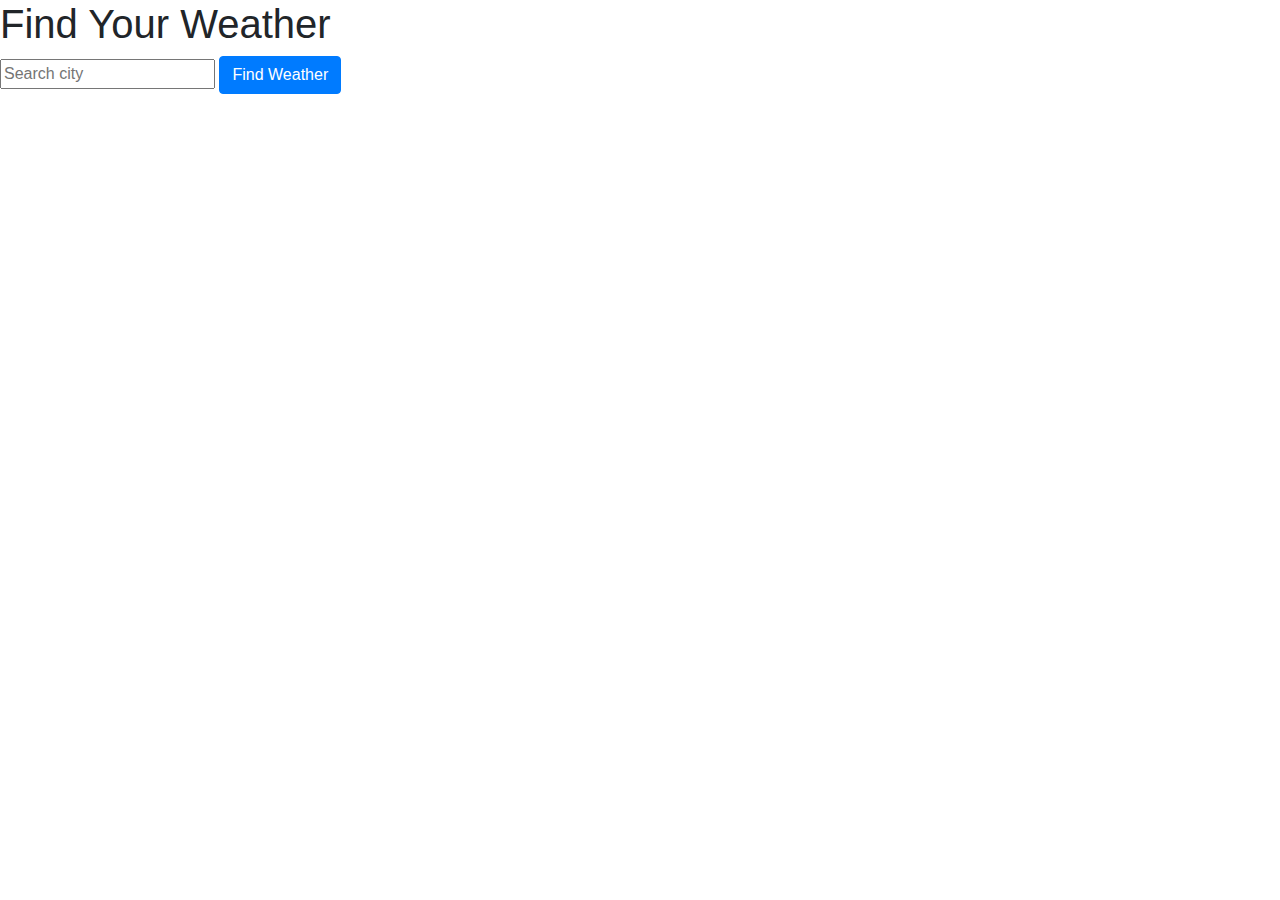
<file: Week 5/api-weather-practice-with-promise/index.html>
<!DOCTYPE html>
<html lang="en">
<head>
    <link rel="stylesheet" href="https://cdn.jsdelivr.net/npm/bootstrap@4.0.0/dist/css/bootstrap.min.css" integrity="sha384-Gn5384xqQ1aoWXA+058RXPxPg6fy4IWvTNh0E263XmFcJlSAwiGgFAW/dAiS6JXm" crossorigin="anonymous">
    <meta charset="UTF-8">
    <meta http-equiv="X-UA-Compatible" content="IE=edge">
    <meta name="viewport" content="width=device-width, initial-scale=1.0">
    <title>Document</title>
</head>
<body>
    
    <section>

        <div class="box">
            <h1>Find Your Weather</h1>
            <input id="input" type="text" placeholder="Search city">
            <button type="button" onclick="fetchWeather()" class="btn btn-primary">Find Weather</button>
    
            <p id="temp-text" style="font-weight: 700;"> </p>
            <p id="temp"></p>
            
            <p id="feels_like-text" style="font-weight: 700;"></p>
            <p id="feels_like"></p>
            
            <p id="temp_min-text" style="font-weight: 700;"></p>
            <p id="temp_min"></p>
    
            <p id="temp_max-text" style="font-weight: 700;"></p>
            <p id="temp_max"></p>
    
            <p id="description-text" style="font-weight: 700;"></p>
            <p id="description"></p>
    
    

        </div>
        
    </section>
    <script src="app.js"></script>
</body>
</html>
</file>
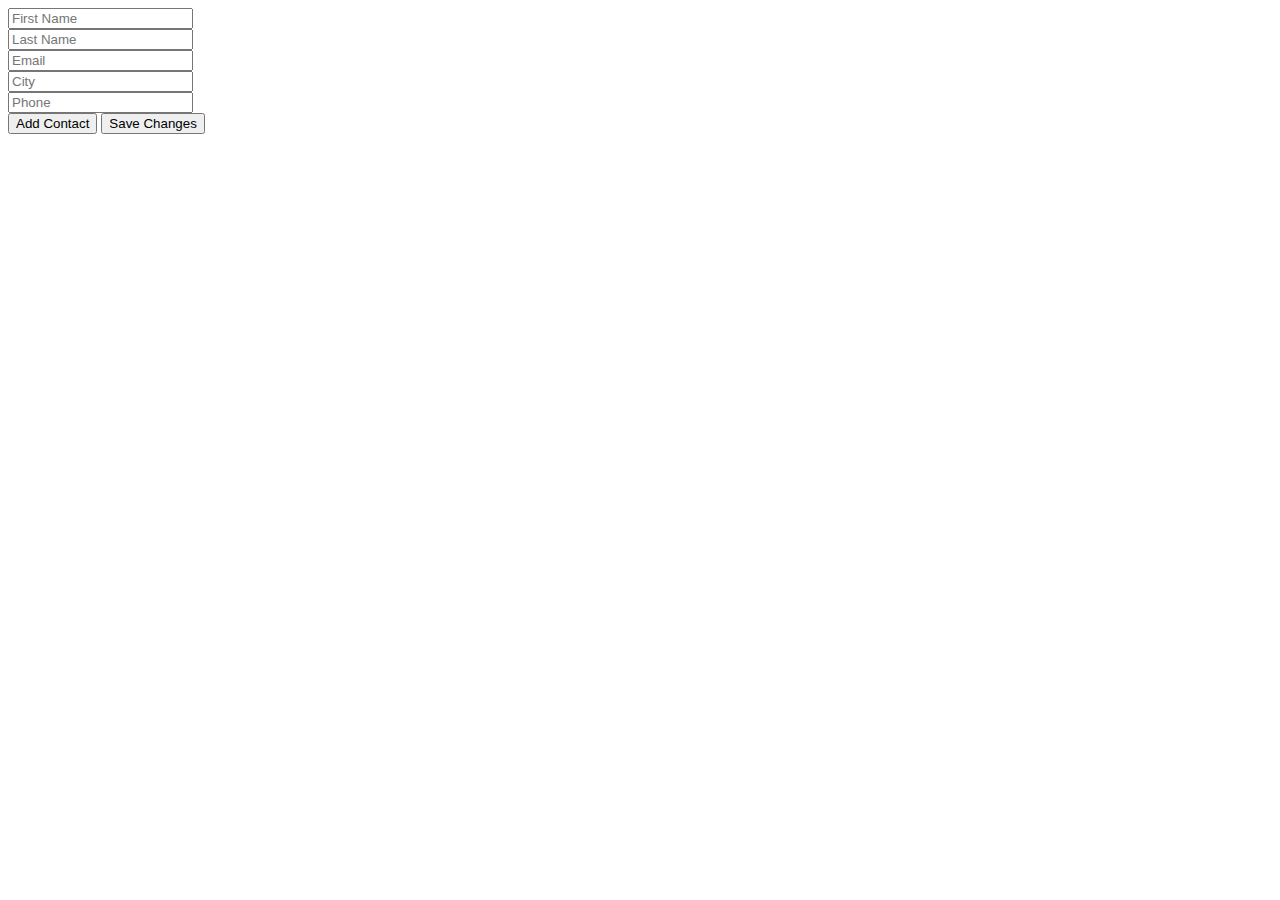
<file: Week 5/contact-app-json-server/index.html>
<!DOCTYPE html>
<html lang="en">

<head>
    <meta charset="UTF-8">
    <meta http-equiv="X-UA-Compatible" content="IE=edge">
    <meta name="viewport" content="width=device-width, initial-scale=1.0">
    <title>Contact App</title>
    <!-- CSS only -->
    <link href="https://cdn.jsdelivr.net/npm/bootstrap@5.2.0-beta1/dist/css/bootstrap.min.css" rel="stylesheet"
        integrity="sha384-0evHe/X+R7YkIZDRvuzKMRqM+OrBnVFBL6DOitfPri4tjfHxaWutUpFmBp4vmVor" crossorigin="anonymous">
    <link rel="stylesheet" href="https://cdnjs.cloudflare.com/ajax/libs/font-awesome/6.1.1/css/all.min.css"
        integrity="sha512-KfkfwYDsLkIlwQp6LFnl8zNdLGxu9YAA1QvwINks4PhcElQSvqcyVLLD9aMhXd13uQjoXtEKNosOWaZqXgel0g=="
        crossorigin="anonymous" referrerpolicy="no-referrer" />
    <script src="script.js"></script>
</head>

<body>
    <div class="container">
        <div class="row">
            <div class="col-md-4 offset-md-4">
                <div class="mt-2">
                    <input id="firstname" type="text" class="form-control" placeholder="First Name" />
                </div>
                <div class="mt-2">
                    <input id="lastname" type="text" class="form-control" placeholder="Last Name" />
                </div>
                <div class="mt-2">
                    <input id="email" type="text" class="form-control" placeholder="Email" />
                </div>
                <div class="mt-2">
                    <input id="city" type="text" class="form-control" placeholder="City" />
                </div>
                <div class="mt-2">
                    <input id="phone" type="text" class="form-control" placeholder="Phone" />
                </div>
                <div class="mt-2">
                    <button onclick="AddContact()" class="btn btn-primary">Add Contact</button>
                    <button onclick="UpdateContact()" class="btn btn-success">Save Changes</button>
                </div>
            </div>
        </div>
        <div class="row" id="contactlist">

        </div>
    </div>
</body>

</html>
</file>
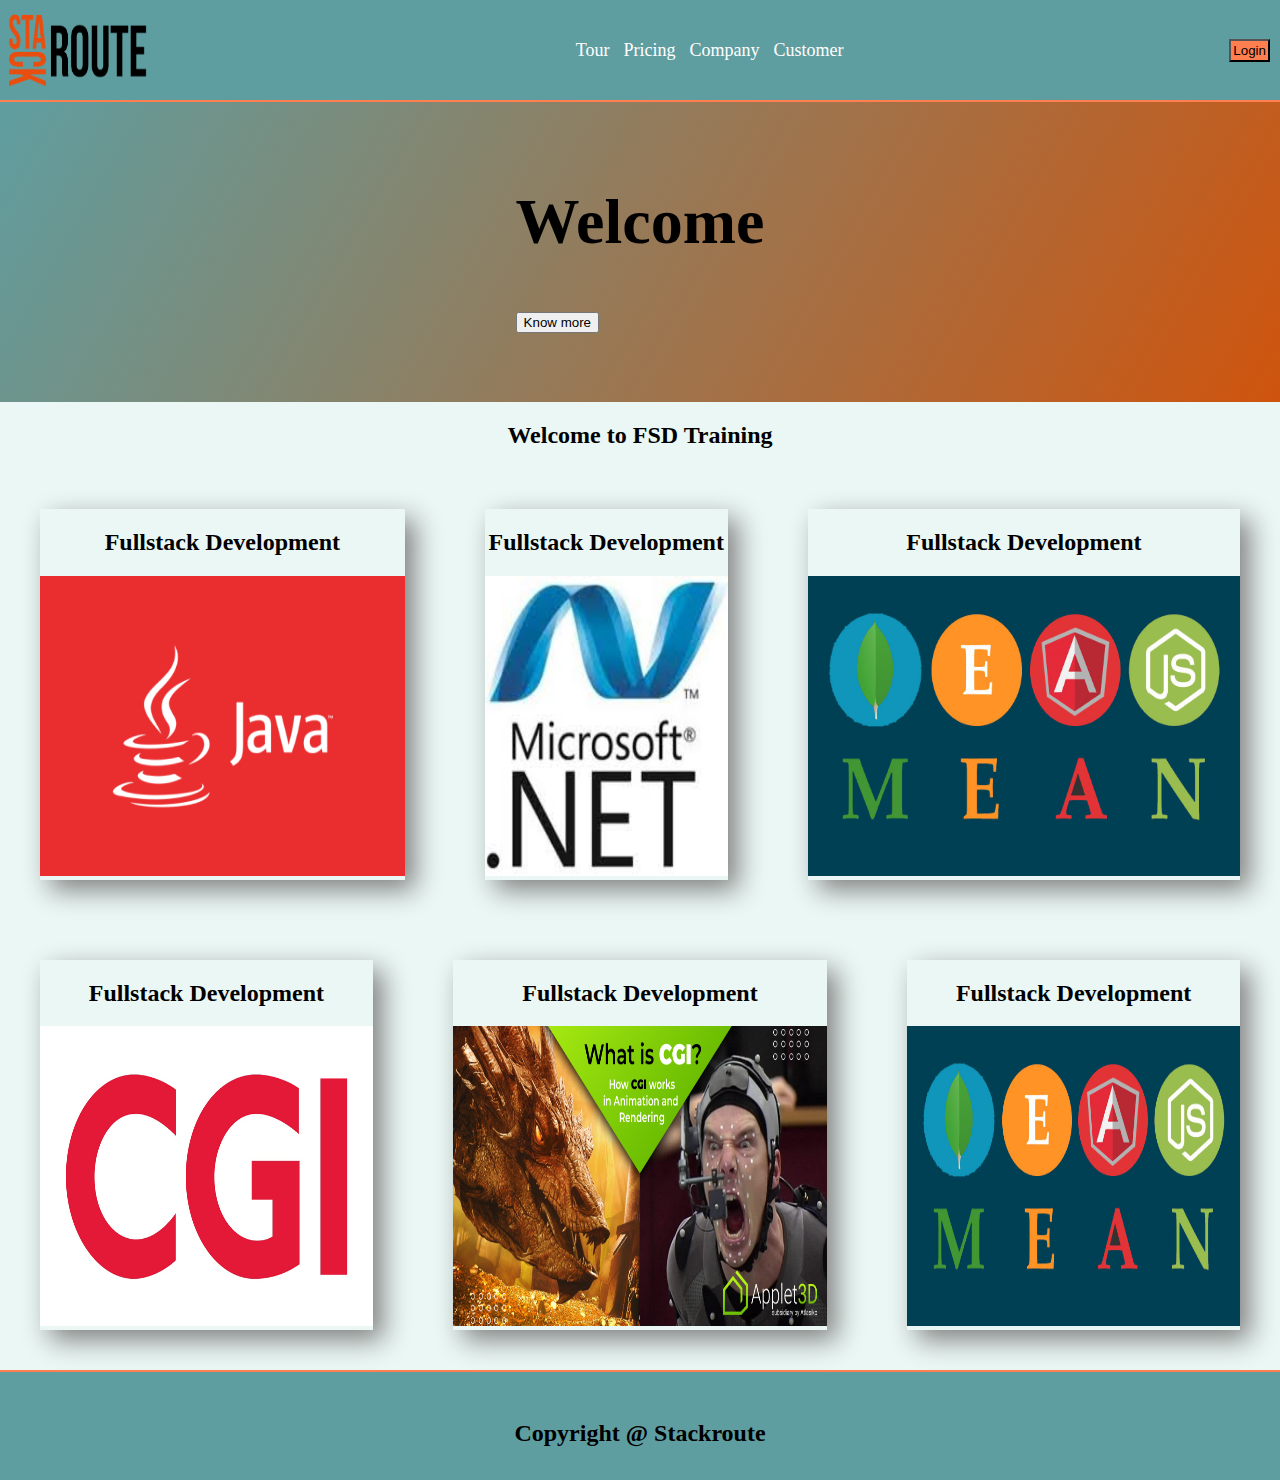
<file: Week 5/htlm project/index.html>
<!DOCTYPE html>
<html lang="en">
<head>
    <meta charset="UTF-8">
    <meta http-equiv="X-UA-Compatible" content="IE=edge">
    <meta name="viewport" content="width=device-width, initial-scale=1.0">
    <title>Multicolumn Webpages</title>
    <link rel="shortcut icon" href="./img/favicon.ico" type="image/x-icon">
    <link rel="stylesheet" href="./css/style.css">
</head>

<body>
  
  <header class="header-section-container">
    <div class="brand-section">
      <img src="./img/logo.png" alt="">
    </div>

    <nav class="navigation-section">
      <ul>
        <li><a href="">Tour</a></li>
        <li><a href="">Pricing</a></li>
        <li><a href="">Company</a></li>
        <li><a href="">Customer</a></li>
      </ul>
    </nav>

    <div class="login-section">
      <button>Login</button>
    </div>
  </header> 


  <main class="main-section">
    <section class="hero-unit-section">
      <section class="hero-unit-mask">
        <h2>Welcome</h2>
        <button>Know more</button>
      </section>
    </section> 

<section class="multi-column-container">
  <h2>Welcome to FSD Training</h2>
  <section class="product-container">

    <section class="product">
      <h2>Fullstack Development</h2>
      <img src="./img/java.png" alt="">
    </section>

    <section class="product">
      <h2>Fullstack Development</h2>
      <img src="./img/dotnet.jpg" alt="">
    </section>

    <section class="product">
      <h2>Fullstack Development</h2>
      <img src="./img/mean.jpg" alt="">
    </section>
  </section>

  <section class="product-container">

    <section class="product">
        <h2>Fullstack Development</h2>
        <img src="./cgi-logo.png" alt="">
    </section>

    <section class="product">
        <h2>Fullstack Development</h2>
        <img src="./cgi-technology.jpg" alt="">
    </section>

    <section class="product">
        <h2>Fullstack Development</h2>
        <img src="./img/mean.jpg" alt="">
    </section>

  </section>
</section>
  </main>


  <footer class="footer-section">
    <h2>Copyright @ Stackroute</h2>
  </footer>
</body>
</html>
</file>
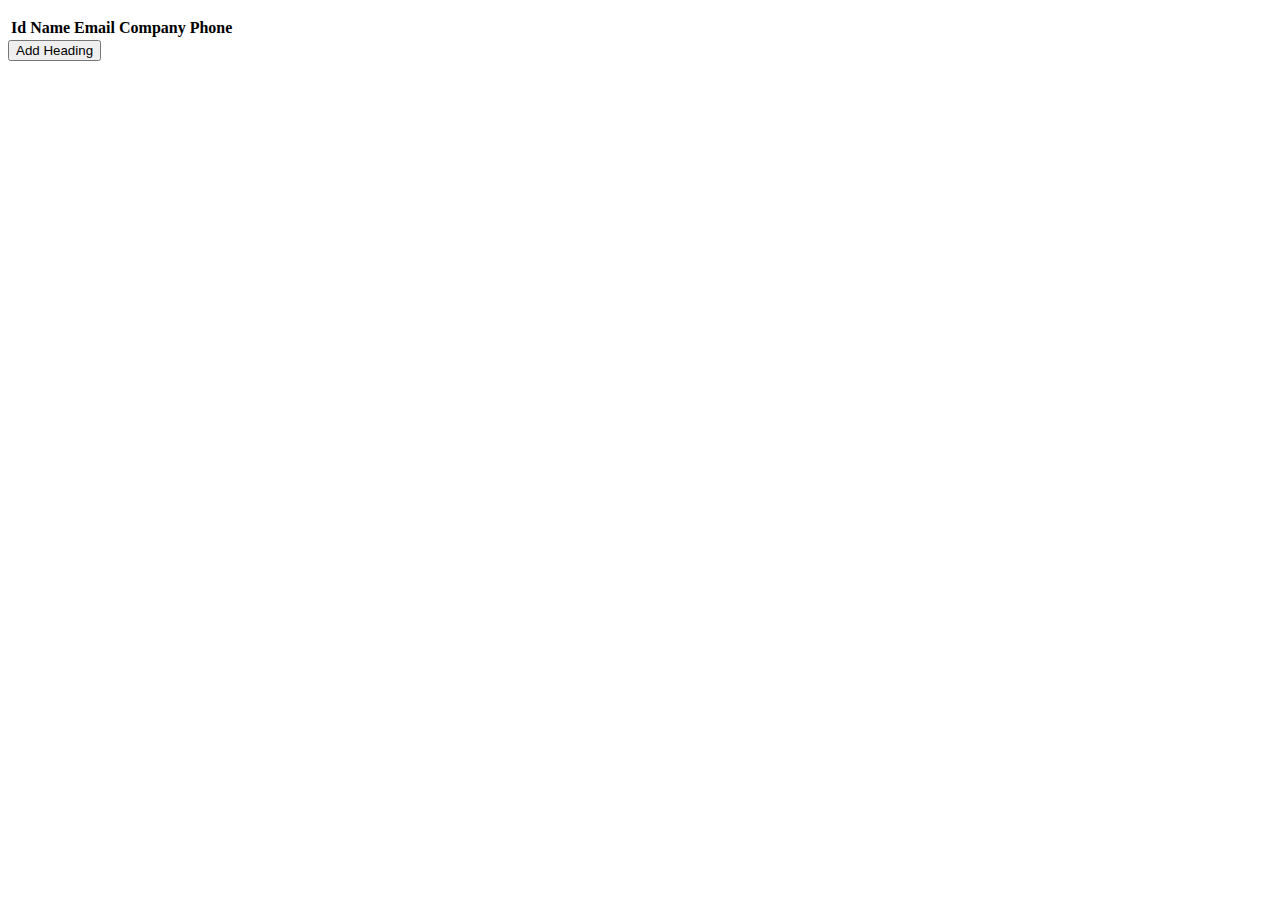
<file: Week 5/CGI-JavaScript-API-Demos/DOMExample/index.html>
<!DOCTYPE html>
<html lang="en">

<head>
    <meta charset="UTF-8">
    <meta http-equiv="X-UA-Compatible" content="IE=edge">
    <meta name="viewport" content="width=device-width, initial-scale=1.0">
    <title>DOM Example</title>
    <!-- CSS only -->
    <link href="https://cdn.jsdelivr.net/npm/bootstrap@5.2.0-beta1/dist/css/bootstrap.min.css" rel="stylesheet"
        integrity="sha384-0evHe/X+R7YkIZDRvuzKMRqM+OrBnVFBL6DOitfPri4tjfHxaWutUpFmBp4vmVor" crossorigin="anonymous">
</head>

<body>
    <div id="container"></div>
    <ul class="list-group" id="userlist"></ul>
    <table class="table">
        <thead>
            <tr>
                <th>Id</th>
                <th>Name</th>
                <th>Email</th>
                <th>Company</th>
                <th>Phone</th>
            </tr>
        </thead>
        <tbody id="usertable">

        </tbody>
    </table>
    <button onclick="AddHeading()">Add Heading</button>
    <script src="script.js"></script>
</body>

</html>
</file>
<file: Week 5/htlm project/css/style.css>
body{
    margin: 0;
}

.header-section-container{
    height: 100px;
    display: flex;
    flex-direction: row;
    justify-content: space-between;
    align-items: center;
    background-color: cadetblue;
    border-bottom: 2px solid coral;
}

.brand-section img{
    height: 80px;
    width: 150px;
}

.navigation-section ul{
    list-style-type: none;
}

.navigation-section ul li {
    display: inline;
    margin: 5px;
}

.navigation-section ul li a{
    text-decoration: none;
    color: white;
    font-size: 18px;
}

.navigation-section ul li a:hover{
    color: coral;
    border-bottom: 2px solid coral;
    padding-bottom: 10px;
}

.login-section button{
    background-color: coral;
    padding: 2px;
    margin-right: 10px;
}

.header-section-container button:hover{
    background-color: white;
    cursor: pointer;
}

.hero-unit-section{
    /* background-image: url(../img/bg.jpg); */
    background-image:linear-gradient(300deg, rgb(207, 84, 13),cadetblue);
    background-repeat: no-repeat;
    background-size: cover;
    height: 300px;
    display: flex;
    flex-direction: column;
    align-items: center;
    justify-content: center;
}
.hero-unit-section h2{
    font-size: 5vw;
    size: 30vh;
    margin-top: 14px;
}




.multi-column-container{
    display: flex;
    flex-direction: column;
    align-items: center;
    background-color: rgb(234, 247, 244);
}

.product-container{
    display: flex;
    flex-direction: row;
}

.product{
    margin: 40px;
    text-align: center;
    box-shadow: 10px 10px 25px grey;
}

.product img{
    height: 300px;
    width: 100%;
}

.product p{
    text-align: justify;
    margin: 1px;
}

.footer-section{
    height: 12vh;
    background-color: cadetblue;
    border-top: 2px solid coral;
    text-align: center;
}

.footer-section h2{
    margin: 0;
    padding-top: 2em;
} 


/* media query */

@media (max-width: 600px){
    .header-section-container{
        flex-direction: column;
        height: 200px;
    }

    .hero-unit-mask, .hero-unit-section{
        height: 50vh;
    }

    .hero-unit-mask h2{
        font-size: 8vw;
    }

    .product-container{
        flex-wrap: wrap;
    }

    .multi-column-container h2{
        display: none;
    }

    .product{
        margin: ;
    }



}
</file>
